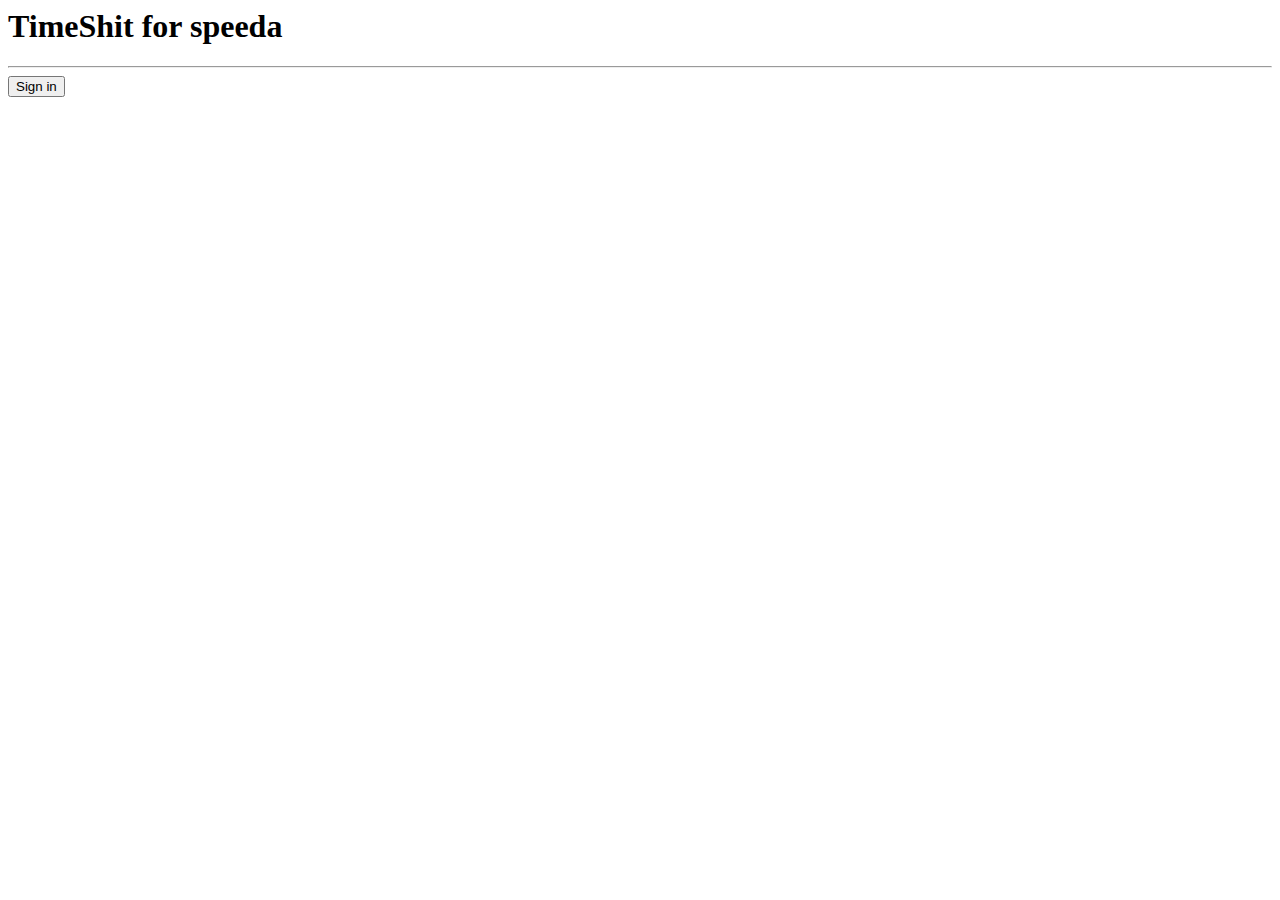
<file: index.html>
<html>
  <head>
    <title>TimeShit for speeda</title>
      <script src="jquery-3.2.1.min.js"></script>
      <script src="api.js"></script>
      <script src="auth.js"></script>
      <script src="parser.js"></script>
      <script src="index.js"></script>

  </head>
  <body>
    <div class="header">
      <h1>TimeShit for speeda</h1>
      <hr>
    </div>
    <div>
      <div>
        <button id="signin">Sign in</button>
      </div>
      <div>
        <button id="export" hidden>Export TimeSheet</button>
      </div>
    </div>
  </body>
</html>
</file>
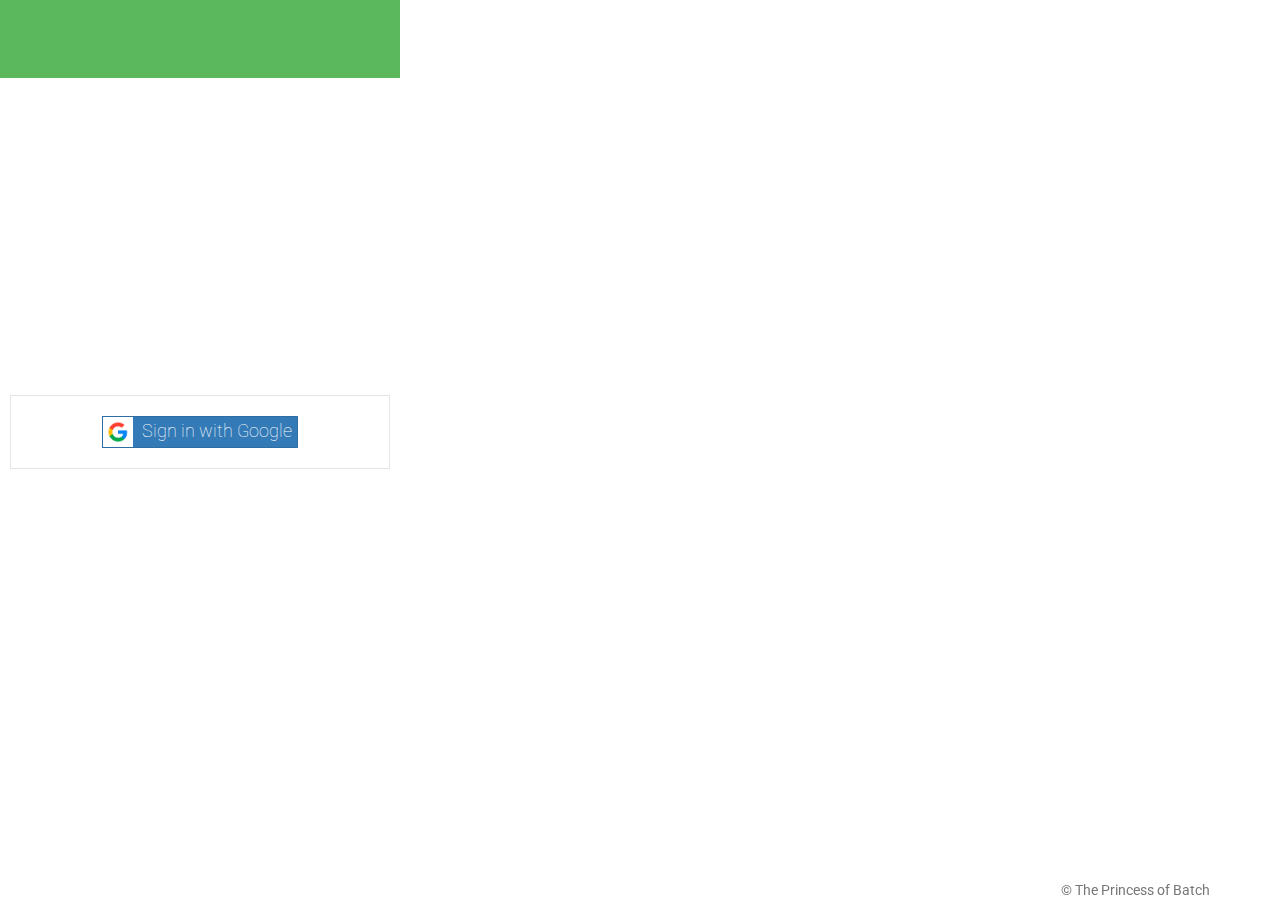
<file: popup.html>
<!doctype html>
<html>
  <head>
    <title>TimeShit for speeda</title>
      <link href="bootstrap.min.css" type="text/css" rel="stylesheet"/>
      <link href="custom.css" type="text/css" rel="stylesheet"/>
      <script src="jquery-3.2.1.min.js"></script>
      <script src="bootstrap.min.js" type="text/javascript"></script>
      <link href="https://fonts.googleapis.com/css?family=Roboto" rel="stylesheet">
      <script src="api.js"></script>
      <script src="auth.js"></script>
      <script src="parser.js"></script>
      <script src="popup.js"></script>
      <script src="timesheetUtils.js"></script>
  </head>
  <body>
  <div class="header-bounder">
    <div class="container">
      <div class="header text-center">
          <h1 class="h1-custom">SPEEDA Timeshit</h1>
      </div>
    </div>
  </div>
  <div class="media-body body-custom">
      <iframe width="400" height="300" src="https://www.youtube.com/embed/PfTBUtQNpbo?rel=0&autoplay=1&loop=1&amp;showinfo=0" frameborder="0" allowfullscreen></iframe>
  </div>
  <div class="text-center sign-in-panel">
      <button id="signin" class="btn btn-primary btn-lg" data-toggle="tooltip" title="Please sign in google account first" data-placement="bottom">
          <img src="google.jpg" width="30" height="30"/>
          <span class="sign-in-text"> Sign in with Google</span></button>
      <div class="export-panel" style="display: none;">
          <div class="form-group row select-time">
              <label for="month-select">Select month</label>
              <select class="form-control" id="month-select">
              </select>
          </div>
          <div class="row">
          <button class="btn btn-success btn-lg" id="export">
              <img src="excel.jpg" width="30" height="30"/>
              <span class="export-text" data-toggle="tooltip" title="Remember to sign in WSM first" data-placement="bottom"> Export Timeshit</span>
          </button>
          <div class="loader" style="display: none;"></div>
          </div>
      </div>
      <div class="alert message-panel" style="display: none;">
      </div>
  </div>
  <footer class="navbar-fixed-bottom">
      <div class="container">
          <p class="text-muted text-right">&copy; The Princess of Batch</p>
      </div>
  </footer>
  </body>
</html>
</file>
<file: custom.css>
body {
    height: 500px;
    width: 400px;
    font-family: "Roboto", "Helvetica Neue", Helvetica, Arial, sans-serif;
}

.header-bounder{
    background-color: #5cb85c;
    color: #fff;
    height: 80px;
    border-bottom: 2px solid white;
}
/*#286090*/

.h1-custom{
    margin: 0;
    line-height: 80px;
}

.sign-in-panel{
    padding: 20px;
    margin: 10px;
    border: 1px solid #e6e6e6;
}

#signin, #export{
    border-radius: 0;
    padding: 0;
}

.sign-in-text{
    padding: 5px;
    font-weight: 100;
}

#month-select{
    width: 30%;
    margin: 0 auto;
    height: 28px;
    border-radius: 0;
    font-size: 12px;
}

.export-text{
    padding: 11px;
    font-weight: 100;
}

.message-panel {
    margin-top: 10px;
    margin-bottom: 10px;
    border-radius: 0;
}

.loader {
    display: inline-block;
    margin-left: 4px;
    vertical-align: middle;
    border: 5px solid #f3f3f3;
    border-radius: 50%;
    border-top: 5px solid #3498db;
    width: 30px;
    height: 30px;
    animation: spin 2s linear infinite;
}

@keyframes spin {
    0% { transform: rotate(0deg); }
    100% { transform: rotate(360deg); }
}

footer {
    position: fixed;
    height: 20px;
    bottom: 0;
    width: 100%;
}
</file>
